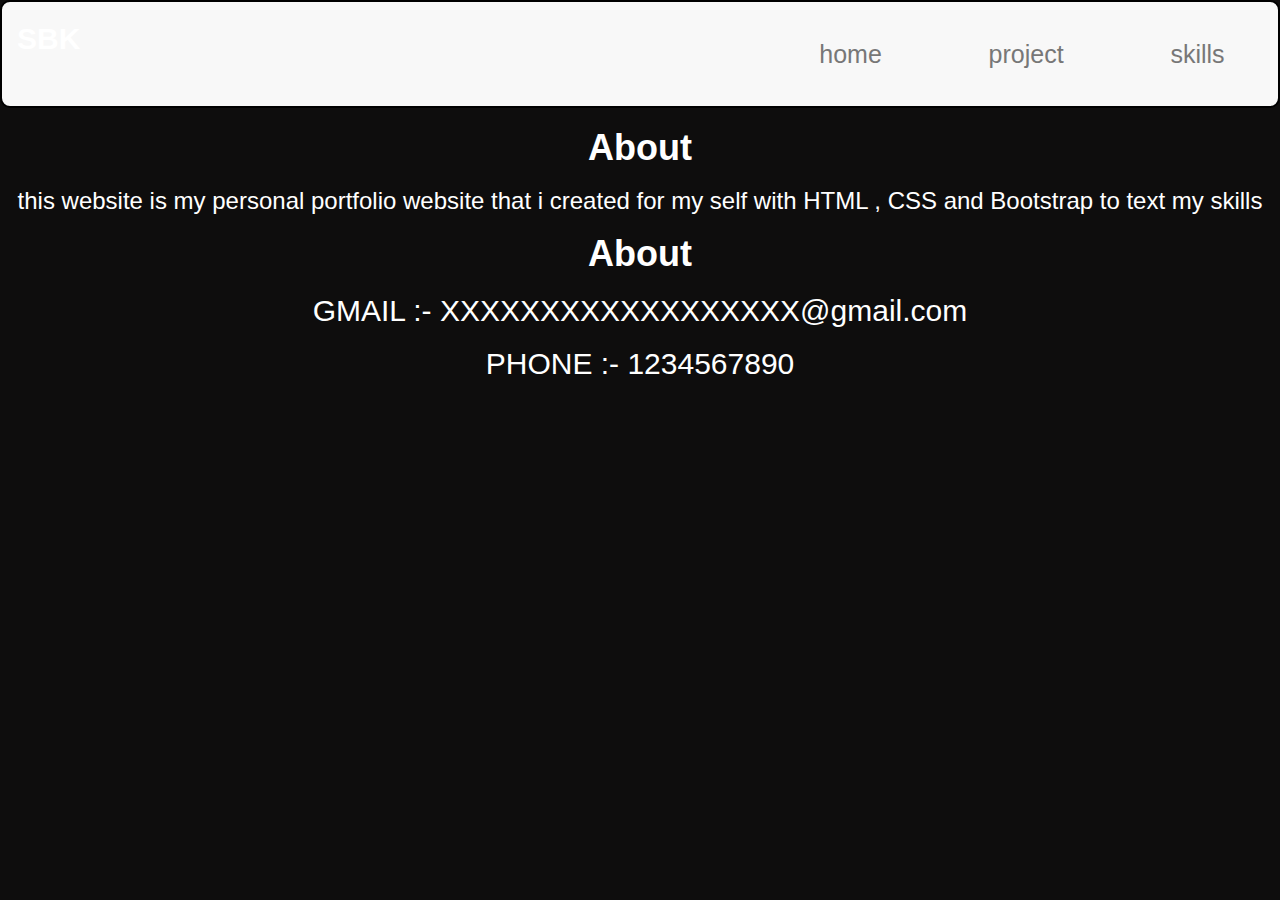
<file: portfolio/about.html>
<!DOCTYPE html>
<html lang="en">
<head>
    <meta charset="UTF-8">
    <meta name="viewport" content="width=device-width, initial-scale=1.0">
    <link rel="stylesheet" href="nav.css">
    <link rel="stylesheet" href="css/bootstrap.min.css">
    <title>Document</title>
    <style>
        #text
        {
            text-align: center;
        }
        #body
        {
            background-color: rgb(14, 13, 13);
            color: white;
        }
    </style>
</head>
<body id="body">
    <nav class="navbar navbar-default" id="nav">
        <div class="container-fluid">
            <div class="navbar-header">
                <h2><b>SBK</b></h2>
            </div>
            <ul class="nav navbar-nav navbar-right">
                <li class="top"><a href="index.html">home</a></li>
                <li class="top"><a href="project.html">project</a></li>
                <li class="top"><a href="skills.html">skills</a></li>
            </ul>
        </div>
    </nav>
    <h1 id="text"><b>About</b></h1>
    <h3 id="text">this website is my personal portfolio website that i created for my self with HTML , CSS and Bootstrap
        to text my skills</h3>
    <h1 id="text"><b>About</b></h1>
    <h2 id="text">GMAIL :- XXXXXXXXXXXXXXXXXX@gmail.com</h2>
    <h2 id="text">PHONE :- 1234567890</h2>
</body>
</html>
</file>
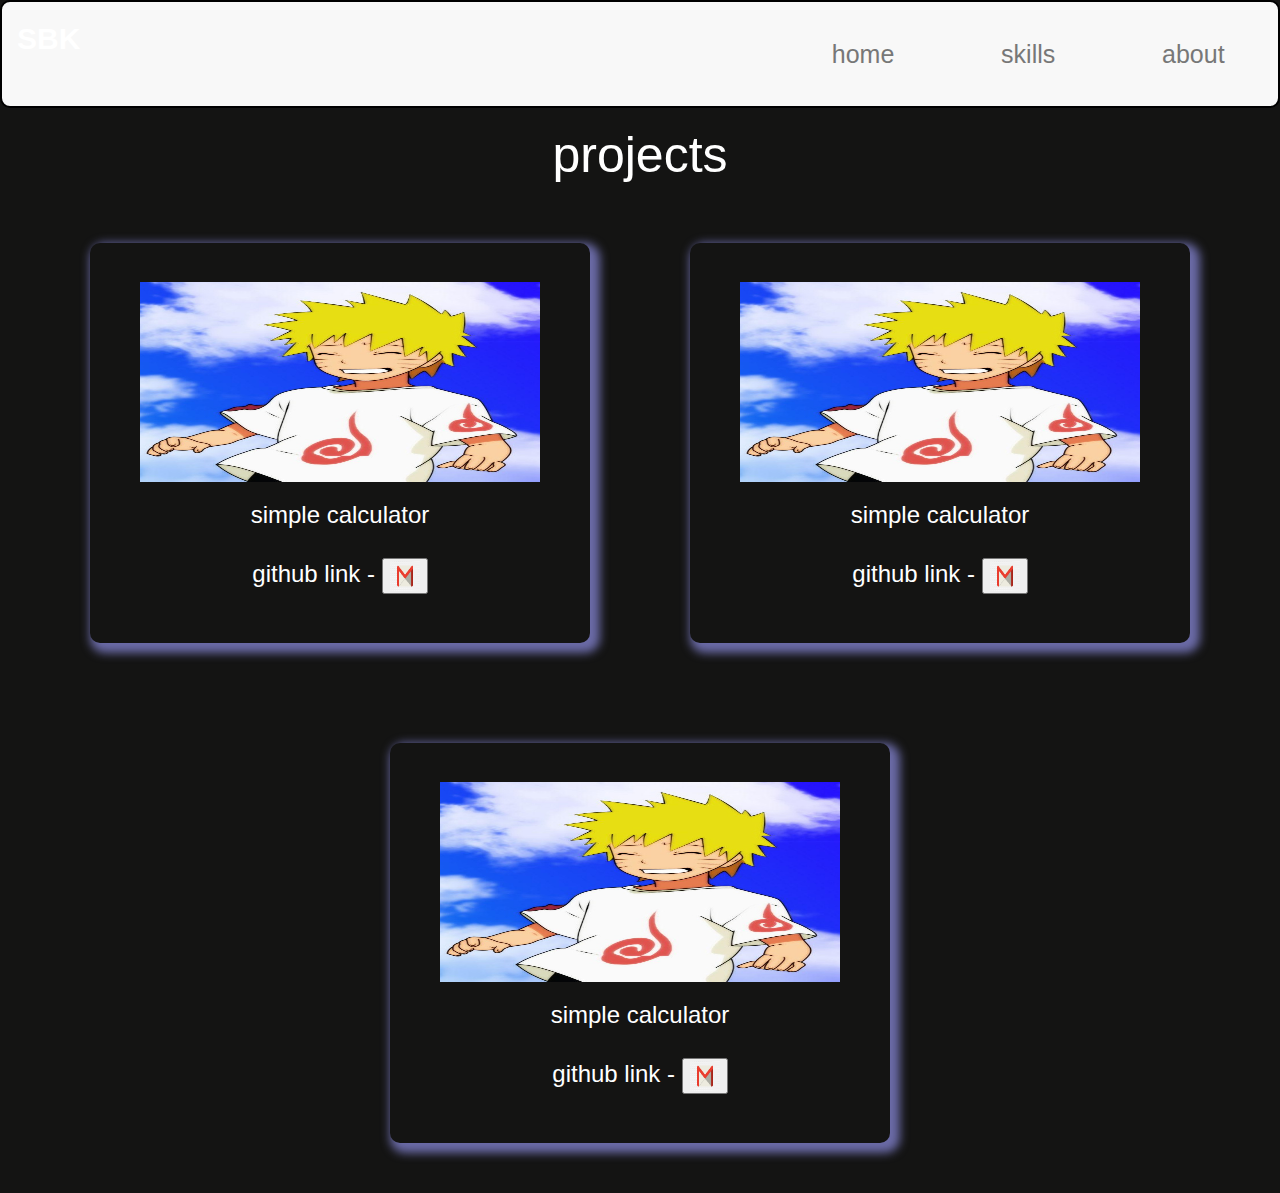
<file: portfolio/project.html>
<!DOCTYPE html>
<html lang="en">
<head>
    <meta charset="UTF-8">
    <meta name="viewport" content="width=device-width, initial-scale=1.0">
    <title>Document</title>
    <link rel="stylesheet" href="project.css">
    <link rel="stylesheet" href="css/bootstrap.min.css">
    <link rel="stylesheet" href="nav.css">
</head>
<body id="body">
    <nav class="navbar navbar-default" id="nav">
        <div class="container-fluid">
            <div class="navbar-header">
                <h2><b>SBK</b></h2>
            </div>
            <ul class="nav navbar-nav navbar-right">
                <li class="top"><a href="index.html">home</a></li>
                <li class="top"><a href="skills.html">skills</a></li>
                <li class="top"><a href="about.html">about</a></li>
            </ul>
        </div>
    </nav>
    <h1 id="header">projects</h1>
    <div id="project">
        <div class="p">
            <img src="img/ph1.jpg" alt="" class="img">
            <h3>simple calculator</h3>
            <h3>github link - <span><button><img src="img/gmail.png" alt="" class="logo"></button></span></h3>
        </div>
        <div class="p">
            <img src="img/ph1.jpg" alt="" class="img">
            <h3>simple calculator</h3>
            <h3>github link - <span><button><img src="img/gmail.png" alt="" class="logo"></button></span></h3>
        </div>
        <div class="p">
            <img src="img/ph1.jpg" alt="" class="img">
            <h3>simple calculator</h3>
            <h3>github link - <span><button><img src="img/gmail.png" alt="" class="logo"></button></span></h3>
        </div>
    </div>
</body>
</html>
</file>
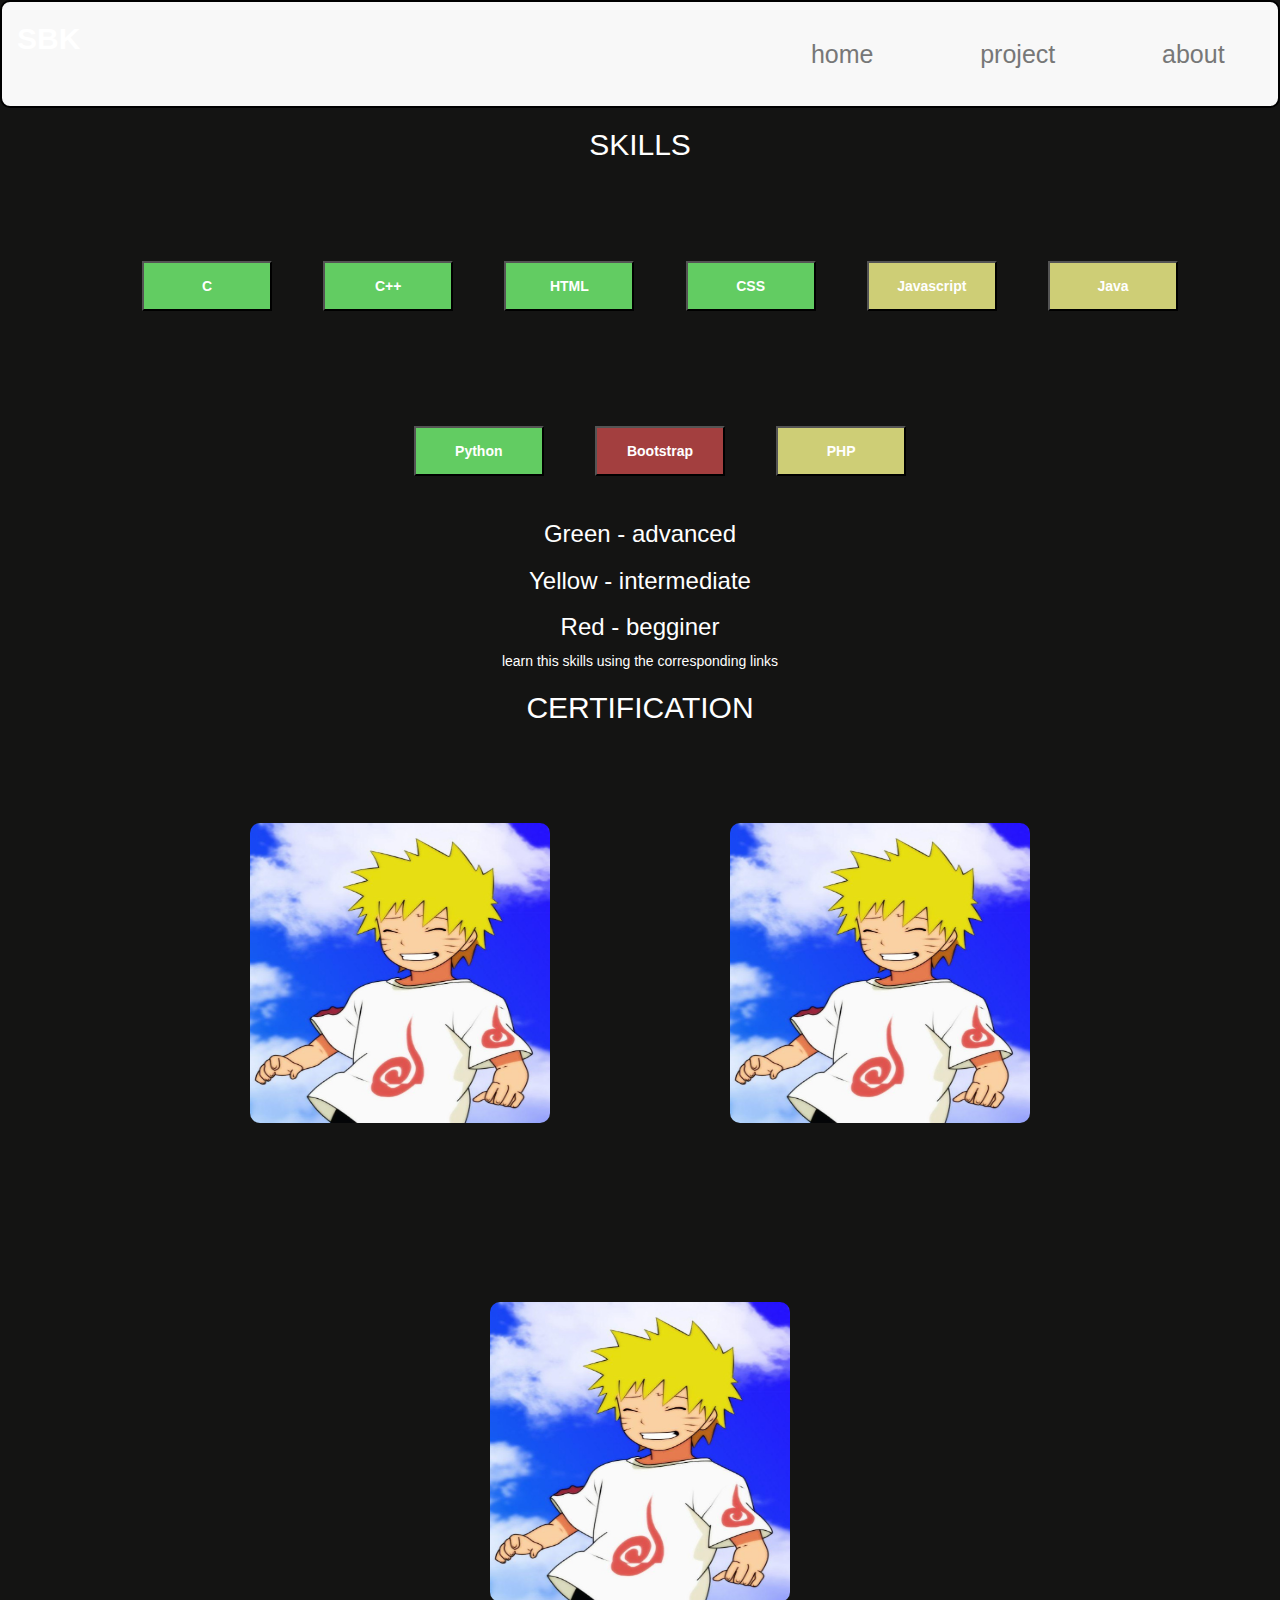
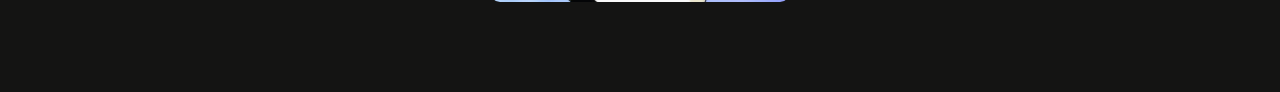
<file: portfolio/skills.html>
<!DOCTYPE html>
<html lang="en">
<head>
    <meta charset="UTF-8">
    <meta name="viewport" content="width=device-width, initial-scale=1.0">
    <link rel="stylesheet" href="skills.css">
    <link rel="stylesheet" href="css/bootstrap.min.css">
    <link rel="stylesheet" href="nav.css">
    <title>Document</title>
</head>
<body id="body">
    <nav class="navbar navbar-default" id="nav">
        <div class="container-fluid">
            <div class="navbar-header">
                <h2><b>SBK</b></h2>
            </div>
            <ul class="nav navbar-nav navbar-right">
                <li class="top"><a href="index.html">home</a></li>
                <li class="top"><a href="project.html">project</a></li>
                <li class="top"><a href="about.html">about</a></li>
            </ul>
        </div>
    </nav>
    <div id="skill">
        <h2 class="head">SKILLS</h2>
        <ul>
            <li><button class="master">C</button></li>
            <li><button class="master">C++</button></li>
            <li><button class="master">HTML</button></li>
            <li><button class="master">CSS</button></li>
            <li><button class="intermediate">Javascript</button></li>
            <li><button class="intermediate">Java</button></li>
            <li><button class="master">Python</button></li>
            <li><button class="begginer">Bootstrap</button></li>
            <li><button class="intermediate">PHP</button></li>
        </ul>
        <h3 class="head">Green - advanced</h3>
        <h3 class="head">Yellow - intermediate</h3>
        <h3 class="head">Red - begginer</h3>
        <p class="head">learn this skills using the corresponding links</p>
    </div>
    <div id="certification">
        <h2 class="head">CERTIFICATION</h2>
        <div id="img">
            <img src="img/ph1.jpg" alt="" class="certifi">
            <img src="img/ph1.jpg" alt="" class="certifi">
            <img src="img/ph1.jpg" alt="" class="certifi">
        </div>
    </div>
    <script src="js/bootstrap.min.js"></script>
    <script src="js/code.jquery.com_jquery-3.7.1.min.js"></script>

</body>
</html>
</file>
<file: portfolio/nav.css>
.top
{
    font-size: 25px;
    margin: 3vh  3vw;
    color: black;
}
#nav
{
    border: 2px solid black;
    border-radius: 10px;
}
#a{
    color: black;
    font-weight: 500;
}
#a:hover
{
    color:black;
    font-weight: bold;
}
</file>
<file: portfolio/project.css>
#body{
    background-color:rgb(20, 20, 19);
    color: white;
}
#header{
    text-align: center;
    font-size: 50px;
    font-weight: 400;
}
#project
{
    display: flex;
    flex-wrap: wrap;
    justify-content: center;
}
.p{
    width: 500px;
    height: 400px;
    display: flex;
    flex-direction: column;
    justify-content: center;
    align-items: center;
    box-shadow: 5px 5px 10px 5px rgb(107, 107, 167);
    border-radius: 10px;
    margin: 50px;
    color: white;
}
.img
{
    width: 400px;
    height: 200px;
}
.logo
{
    width: 30px;
    height: 30px;
}
</file>
<file: portfolio/skills.css>
#body
{
    background-color: rgb(20, 20, 19);
    color: white;
}
ul
{
    display: flex;
    list-style-type: none;
    flex-wrap:wrap;
    justify-content: center;
}
li > button
{
    margin: 7vw 2vw 2vw 2vw;
    width: 130px;
    height: 50px;
    font-weight: bold;
}
.head
{
    text-align: center;
}
.master
{
    background-color: rgb(98, 204, 98);
}
.intermediate
{
    background-color: rgb(206, 206, 118);
}
.begginer
{
    background-color:rgb(163, 63, 63) ;
}
#img
{
    display: flex;
    justify-content: center;
    flex-wrap: wrap;
}
.certifi
{
    width: 300px;
    height: 300px;
    border-radius: 10px;
    margin: 7vw;
}
</file>
